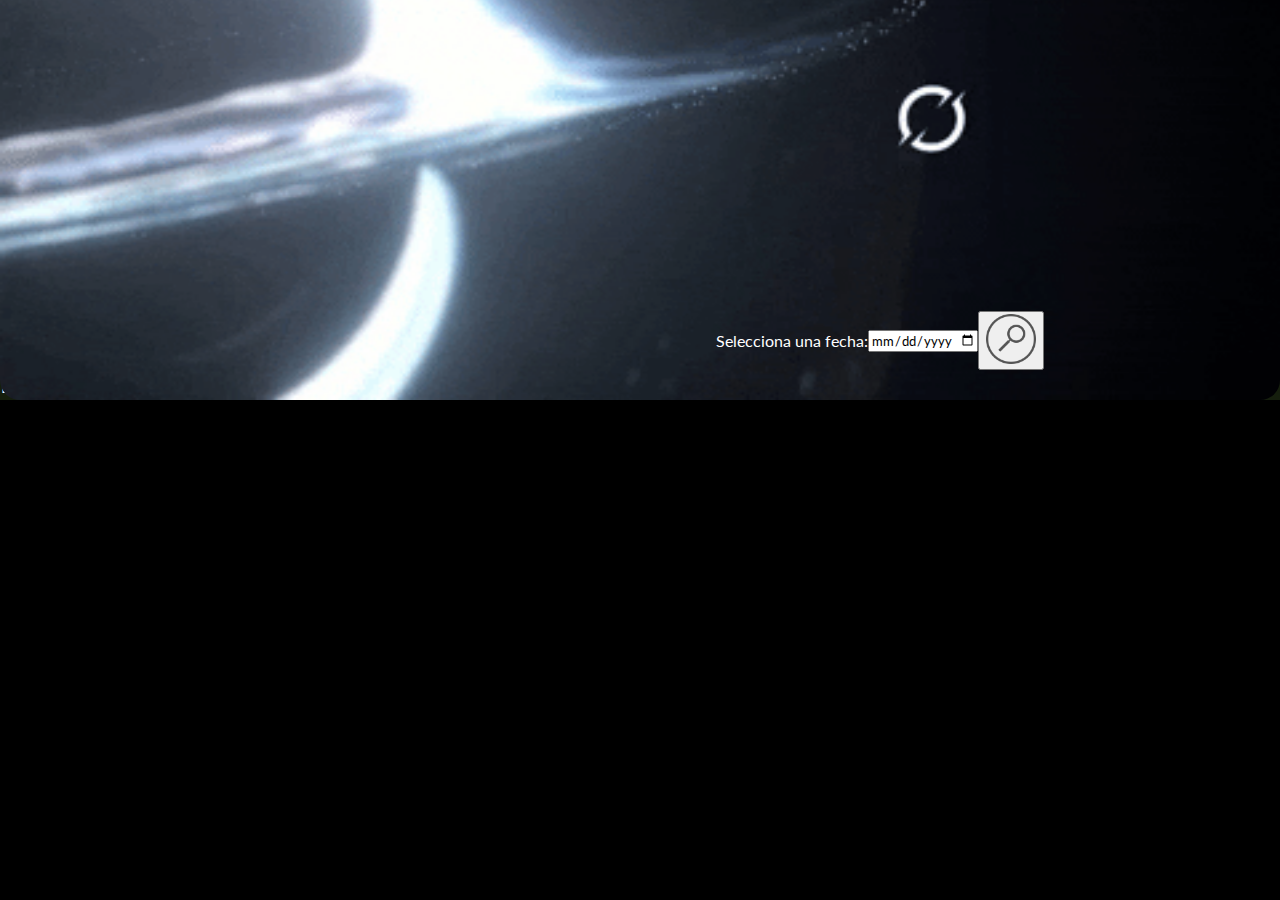
<file: index.html>
<!DOCTYPE html>
<html lang="en">
  <head>
    <meta charset="UTF-8" />
    <meta http-equiv="X-UA-Compatible" content="IE=edge" />
    <meta name="viewport" content="width=device-width, initial-scale=1.0" />
    <meta
      name="description"
      content="Sitio web que muestra contenido y novedades desde el API de la NASA."
    />
    <meta
      name="keywords"
      content="NASA, API, espacio, noticias, novedades, astronomía"
    />
    <link rel="icon" href="https://i.pinimg.com/736x/d8/ed/a4/d8eda485a4eee89e312ccef6e64ad3e1.jpg" type="image/x-icon">
    <title>API-Nasa</title>
    <!-- link de bootstrap -->
    <link
      href="https://cdn.jsdelivr.net/npm/bootstrap@5.0.2/dist/css/bootstrap.min.css"
      rel="stylesheet"
      integrity="sha384-EVSTQN3/azprG1Anm3QDgpJLIm9Nao0Yz1ztcQTwFspd3yD65VohhpuuCOmLASjC"
      crossorigin="anonymous"
    />

    <!-- Codigo de anuncios de google Ads -->
    <script
      async
      src="https://pagead2.googlesyndication.com/pagead/js/adsbygoogle.js?client=ca-pub-7571514272809790"
      crossorigin="anonymous"
    ></script>

    <script
      src="https://cdn.jsdelivr.net/npm/@popperjs/core@2.9.2/dist/umd/popper.min.js"
      integrity="sha384-IQsoLXl5PILFhosVNubq5LC7Qb9DXgDA9i+tQ8Zj3iwWAwPtgFTxbJ8NT4GN1R8p"
      crossorigin="anonymous"
    ></script>
    <script
      src="https://cdn.jsdelivr.net/npm/bootstrap@5.0.2/dist/js/bootstrap.min.js"
      integrity="sha384-cVKIPhGWiC2Al4u+LWgxfKTRIcfu0JTxR+EQDz/bgldoEyl4H0zUF0QKbrJ0EcQF"
      crossorigin="anonymous"
    ></script>
    <!-- links de stylos -->
    <link rel="preconnect" href="https://fonts.googleapis.com" />
    <link rel="preconnect" href="https://fonts.gstatic.com" crossorigin />
    <link
      href="https://fonts.googleapis.com/css2?family=Lato:wght@300&display=swap"
      rel="stylesheet"
    />
    <!-- mis links -->
    <link rel="stylesheet" href="styles.css" />
    <script src="main.js" type="module" defer></script>
  </head>

  <body>
    <header class="cabeza">
      <h1>API de la NASA - Noticias y Novedades</h1>
      <img src="img/giphy.gif" alt="GIF de la NASA" class="gif" />
      <!-- <img src="./img/NASA_logo.svg.webp" class="nasa" alt="Logo de la NASA"> -->
      <div class="conten">
        <form>
          <label for="fecha">Selecciona una fecha:</label>
          <input
            class="form-control"
            id="fecha"
            name="fecha"
            type="date"
            min="2000-01-01"
            required
          />
          <button class="btn" type="submit">
            <img src="img/seo-1970475_1280.webp" alt="Buscar" />
          </button>
        </form>
      </div>
    </header>
    <main class="contene">
      <section class="elements">
        <!-- aquí agrego datos -->
      </section>
    </main>
    <footer class="row contenedor" id="contenedor">
      <!-- aquí se agregarán las películas -->
    </footer>
  </body>
</html>
</file>
<file: styles.css>
*{
    margin: 0;
    font-family: 'Lato', sans-serif;
}
body{
    background-color: black;
}

.cabeza{
    display: flex;
    justify-content: center;
    align-items: end;
    width: 100%;
    height: 400px;
    color: white;
}

.cabeza{
    /* background-image: url(img/apod.jpg);    */
    background-color: rgb(21, 30, 13);
    background-attachment: fixed;
    background-size: cover;

}

button img{
    width: 50px;
    height: 50px;
}
.conten{
    z-index: 100;
    min-width: 800px;
    display: flex;
    justify-content: start;

    
}
form{
    display: flex;
    align-items: center;
    justify-content: center;
    margin-bottom: 30px;
    min-width: 100%;
    z-index: 100;
}

.elements{
    width: 90%;
    margin-left:4.5% ;
    padding: 40px;
    background-size: cover;
    background-position:center ;
    color: aliceblue;
    font-size: 20px;
    border-radius:20px ;
}

.contene{
    padding: 20px;
}
.nasa{
    position: absolute;
    pointer-events: none;
    width: 500px;
	top: 0px;
    z-index: 0;
}
.section{
}

.gif{
    position: absolute;
    background-size: cover;
    border-radius: 20px;
    width: 100%;
    height: 80%;
}
.informacion{
    width: 80%;
}

/* de aquipara abajo esta la parte de que se muestren las secciones de cada archivo */



#contenedor{
    margin-top:100px ;
    width: 100%;
}

.contenido{
	position: relative;
	overflow: hidden;

	
}

.animacion{
	position: absolute;
	display: none;
	top: 0px;
	left: 0px;
	border: rgb(255, 255, 255) 0px solid;
	border-radius: 10px;
	height: 95%;
	width: 98%;
	font-size: 12px;
	background-color: rgba(250, 250, 250, 0.6);
	padding: 30px;
	overflow: scroll;

}
.pelicula{
    height: 900px;
	border: rgb(255, 255, 255) 0px solid;
    height: 300px;

    border-radius: 20px;
}

.pelicula:hover{
	position: relative;
	transform: scale(1.11);
	z-index: 1;
	transition: all 1s;

    height: 400px;

}  
.pelicula:hover .animacion{
	display: block;
    height: 300px;
    
	
}

.titu{
	font-size: xx-large;
	color: rgb(255, 255, 255);

}

.descrip{
	font-size: large;

}
.ver{
	position: fixed;
	bottom: 70px;
	right: 40%;
}

.poster{
    width: 100%;
}
</file>
